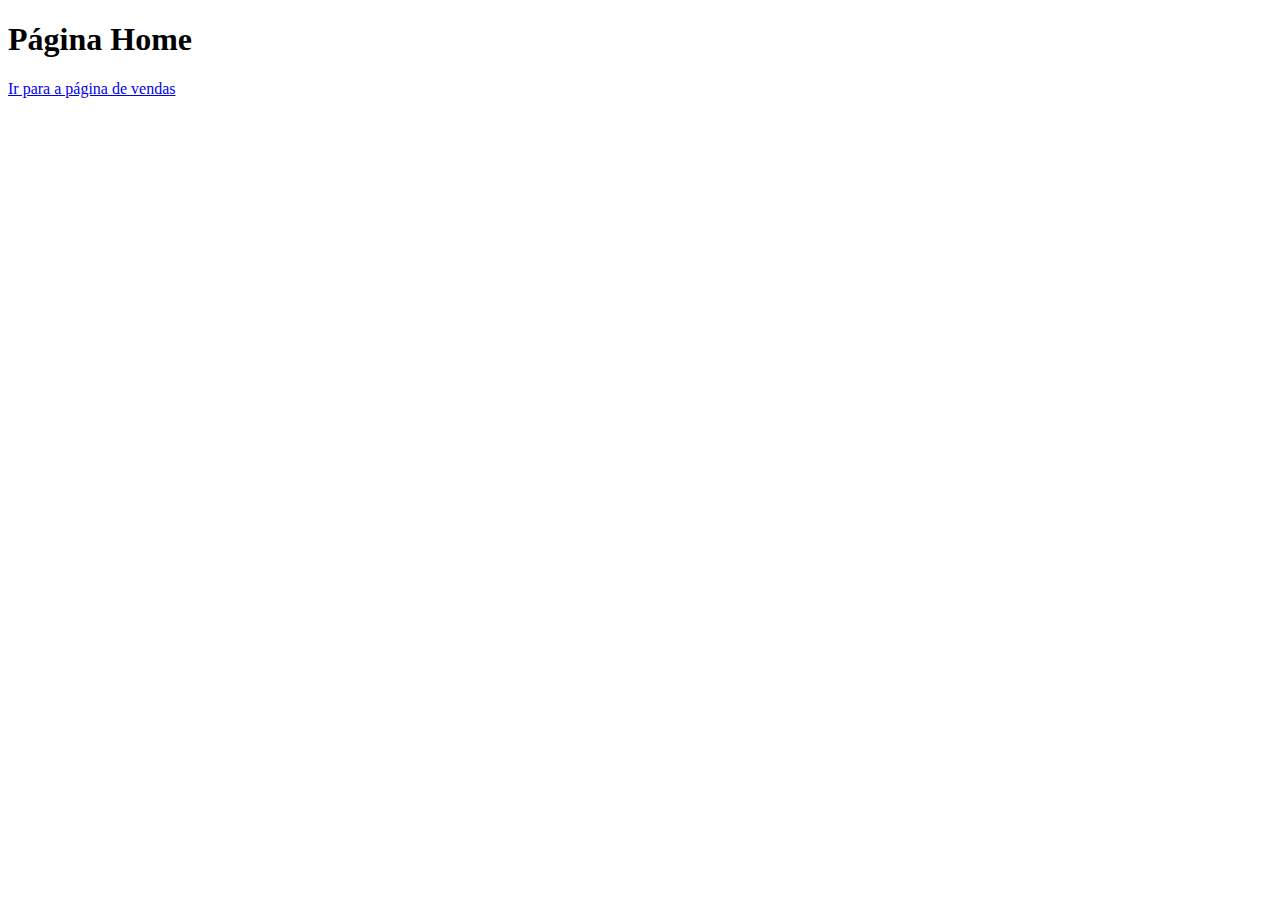
<file: index.html>
<!DOCTYPE html>
<html lang="en">
<head>
    <meta charset="UTF-8">
    <meta http-equiv="X-UA-Compatible" content="IE=edge">
    <meta name="viewport" content="width=device-width, initial-scale=1.0">
    <title>Home</title>
</head>
<body>
    <h1>Página Home</h1>
    <a href="vendas.html">Ir para a página de vendas</a>
</body>
</html>
</file>
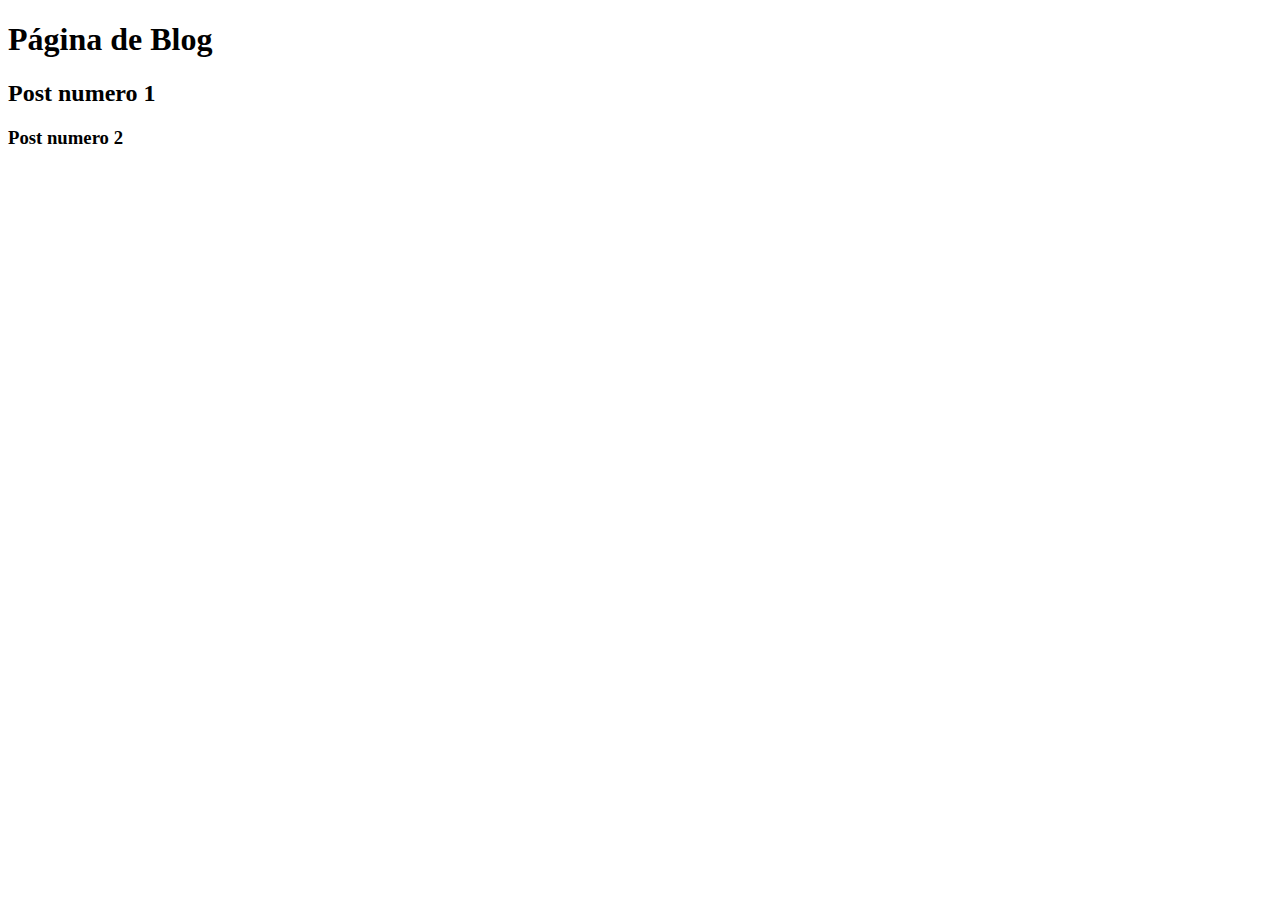
<file: blog.html>
<!DOCTYPE html>
<html lang="en">
<head>
    <meta charset="UTF-8">
    <meta http-equiv="X-UA-Compatible" content="IE=edge">
    <meta name="viewport" content="width=device-width, initial-scale=1.0">
    <title>Blog Pessoal</title>
</head>
<body>
    <h1>Página de Blog</h1>
    <h2>Post numero 1</h2>
    <h3>Post numero 2</h3>
</body>
</html>
</file>
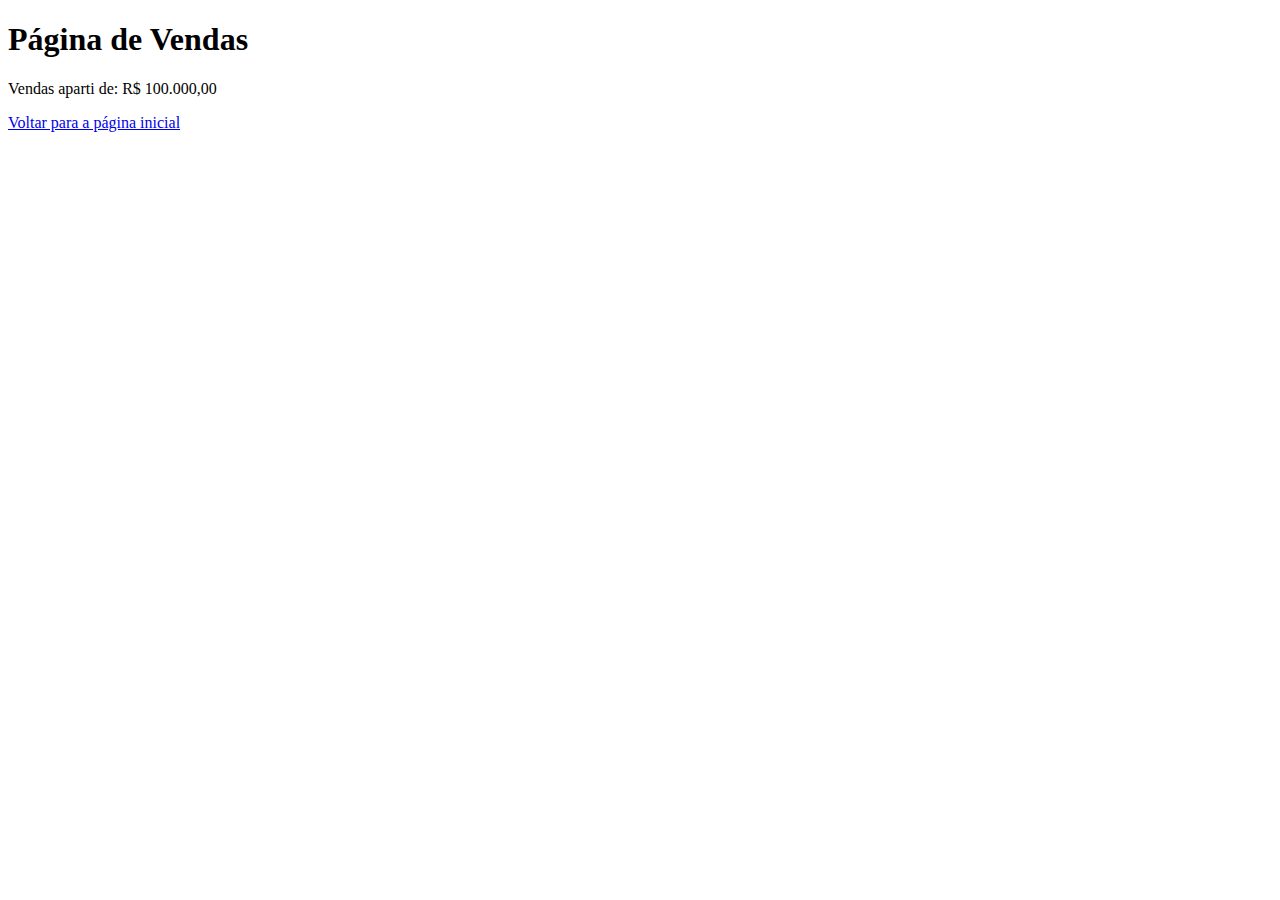
<file: vendas.html>
<!DOCTYPE html>
<html lang="en">
<head>
    <meta charset="UTF-8">
    <meta http-equiv="X-UA-Compatible" content="IE=edge">
    <meta name="viewport" content="width=device-width, initial-scale=1.0">
    <title>Página Vendas</title>
</head> 
<body>
    <h1>Página de Vendas</h1> 
    <p>Vendas aparti de: R$ 100.000,00</p>
    <a href="index.html">Voltar para a página inicial</a>
 
</body>
</html>
</file>
